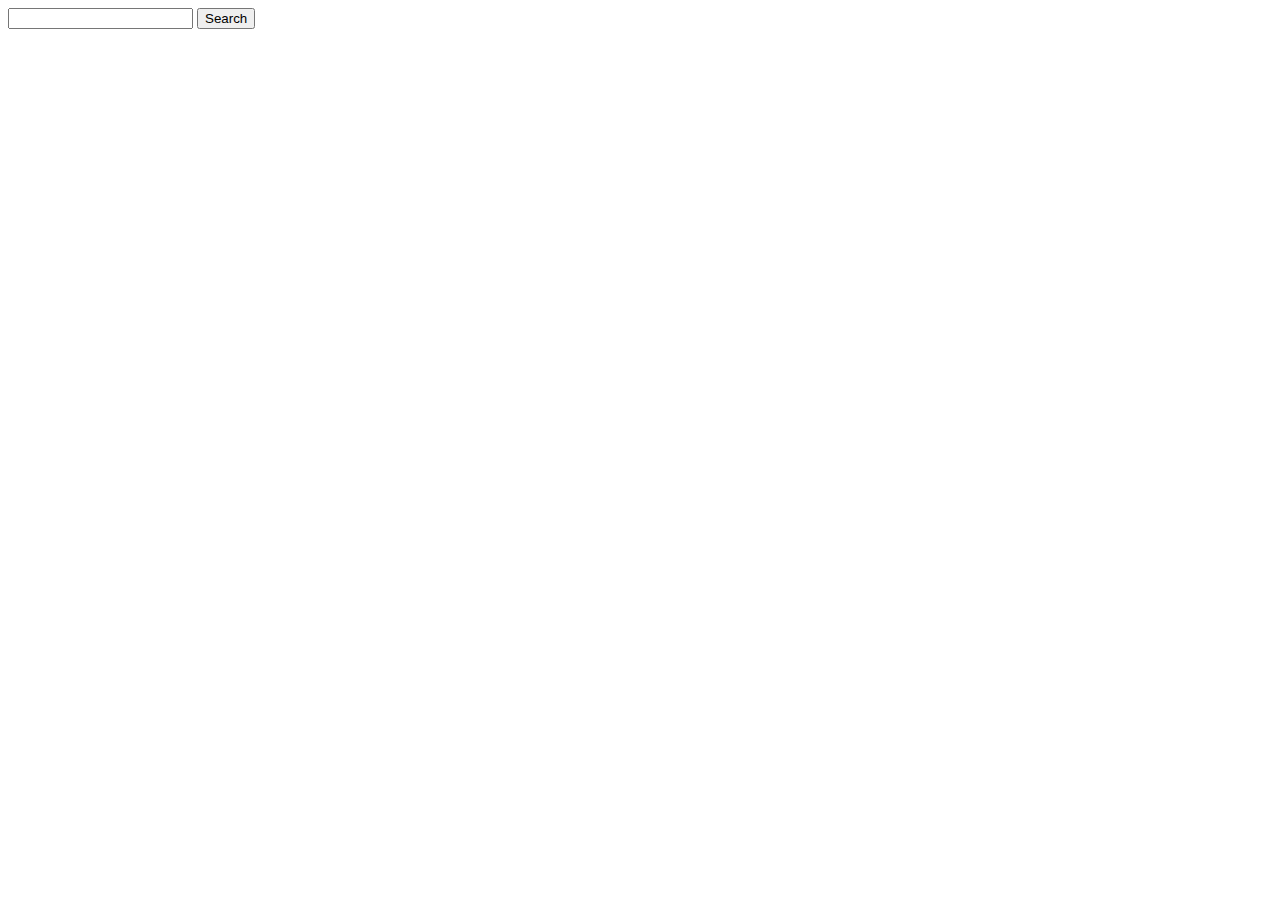
<file: templates/search_form.html>
<html>
<head>
    <title>Search</title>
</head>
<body>
    <form action="/search/" method="get">
        <input type="text" name="q">
        <input type="submit" value="Search">
    </form>
</body>
</html>
</file>
